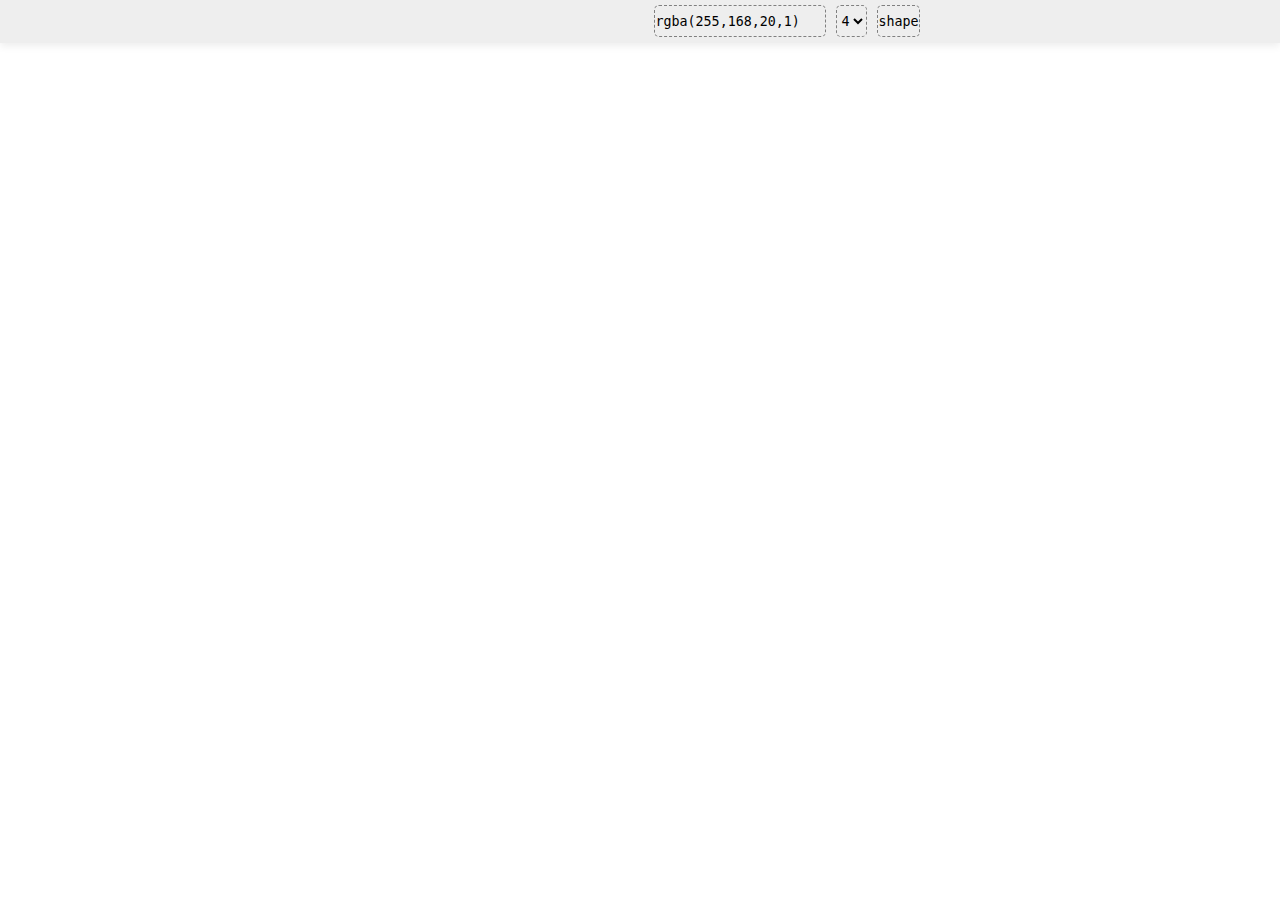
<file: src/index.html>
<!DOCTYPE html>
<html lang="zh-CN">

<head>
    <meta charset="UTF-8">
    <meta name="viewport" content="width=device-width, initial-scale=1.0">
    <meta http-equiv="X-UA-Compatible" content="ie=edge">
    <title>Canvas画板</title>
    <link rel="stylesheet" href="style.css">
</head>

<body>
    <div class="wrapper">
        <nav id="nav">
            <div id="save" class="nav-child icon-wrapper">
                <svg class="icon">
                    <use xlink:href="#icon-save"></use>
                </svg>
            </div>
            <div id="clear" class="nav-child icon-wrapper">
                <svg class="icon">
                    <use xlink:href="#icon-clear"></use>
                </svg>
            </div>
            <div id="back" class="nav-child icon-wrapper">
                <svg class="icon">
                    <use xlink:href="#icon-back"></use>
                </svg>
            </div>
            <div id="redo" class="nav-child icon-wrapper">
                <svg class="icon">
                    <use xlink:href="#icon-redo"></use>
                </svg>
            </div>
            <div id="rect" class="nav-child icon-wrapper">
                <svg class="icon">
                    <use xlink:href="#icon-rect"></use>
                </svg>
            </div>
            <div id="arc" class="nav-child icon-wrapper">
                <svg class="icon">
                    <use xlink:href="#icon-arc"></use>
                </svg>
            </div>
            <div id="line" class="icon-wrapper nav-child">
                <svg class="icon">
                    <use xlink:href="#icon-line"></use>
                </svg>
            </div>
            <input id="pickColor" value="rgba(255,168,20,1)" class="nav-child" readonly>
            <select id="selectSize" class="nav-child">
                <option value="3">3</option>
                <option value="4" selected>4</option>
                <option value="5">5</option>
            </select>
            <button id="stroke" class="nav-child">
                shape
            </button>
        </nav>
        <canvas id="canvas"></canvas>
    </div>

    <script type="module" src="./main.js"></script>
    <script src="//at.alicdn.com/t/font_2080760_popemy3qjc.js"></script>
    <script src="https://cdn.bootcdn.net/ajax/libs/jscolor/2.3.3/jscolor.min.js"></script>



</body>

</html>
</file>
<file: src/style.css>
*{padding:0;margin:0;box-sizing:border-box; font-family: Consolas, Monaco, monospace;}
.wrapper{
    display:flex;
    width:100vw;
    height:100vh;
    flex-direction:column;
}
#canvas{
flex-grow: 1;
}
.icon {
       width: 2em; height: 2em;
       vertical-align: -0.2em;
       fill: currentColor;
       overflow: hidden;
    }

#nav{
    background:rgba(238,238,238,1);
    box-shadow: 0px 3px 8px rgb(237,237,237);
    display:inline-flex;
    justify-content:center;
    flex-wrap: wrap;
    padding-top:5px;
    padding-bottom:5px
}
.nav-child{
    margin:auto 5px;
}
.icon-wrapper{
    position:relative;
}
.icon-wrapper:active::after{
    content:"";
    background:rgba(253, 239, 239, 0.3);
    position:absolute;
    left:0;
    width:100%;
    height:100%;
}
#selectSize,#pickColor,#stroke{
    height:2rem;
    vertical-align:middle;
    border:1px dashed grey;
    background: inherit;
    border-radius:5px;
outline:none
}
#stroke{
    text-align:center;
}

#selectSize:active,#pickColor:active,#stroke:active{
    border:1px solid rgb(201, 142, 142);
}
</file>
